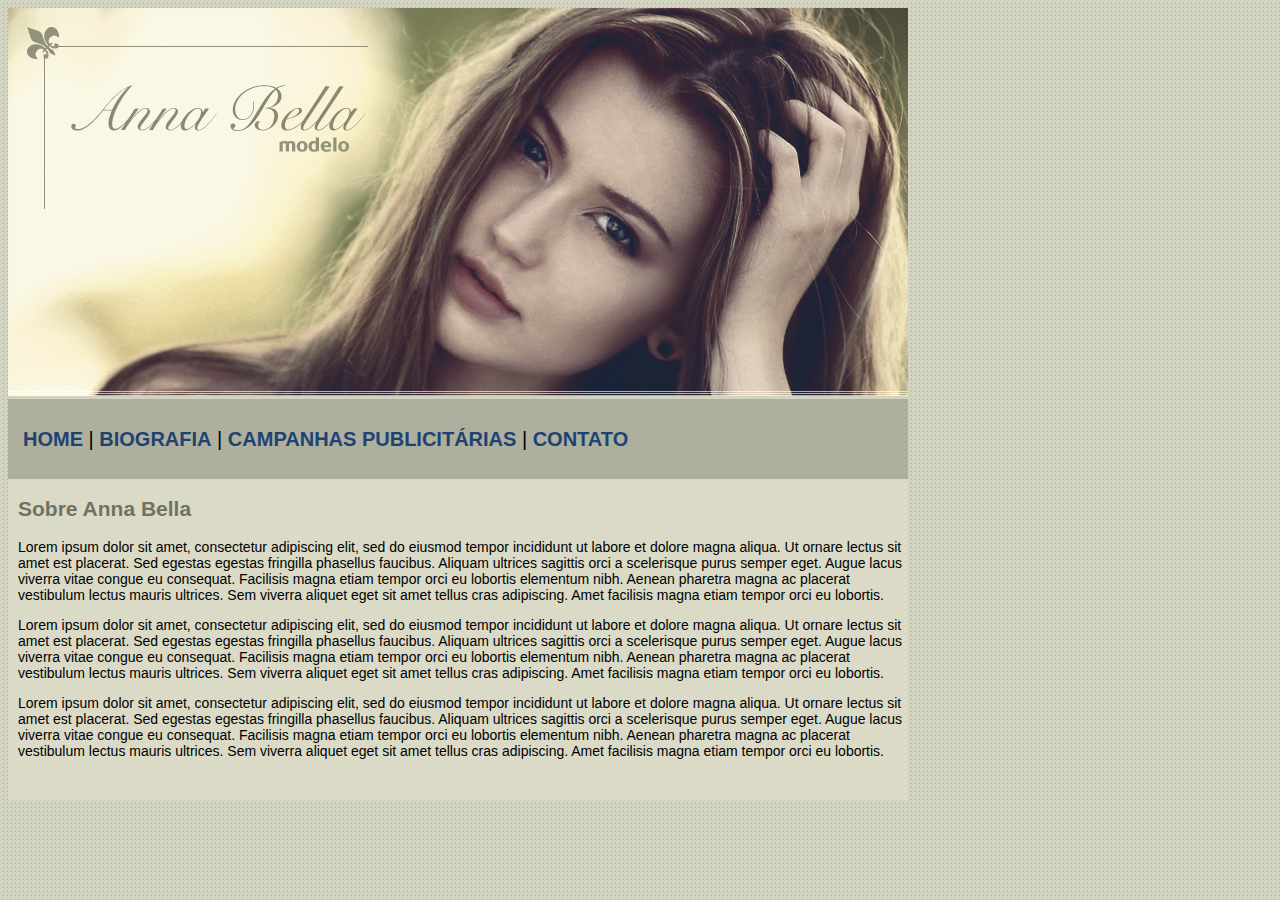
<file: index.html>
<!DOCTYPE html>
<html>
   <head>
      <title>Anna Bella Oficial</title>
      <meta charset="utf-8">
      <link rel="stylesheet" type="text/css" href="estilo.css">
   </head>
   <body>
      <div id="principal">
         <img src="imagens/capa.png">
      </div>
      <div id="barra-navegacao">
         <nav>
            <a href="">HOME</a> |
            <a href="biografia.html">BIOGRAFIA</a> |
            <a href="campanhas.html">CAMPANHAS PUBLICITÁRIAS</a> |
            <a href="contato.html">CONTATO</a>
         </nav>
      </div>
      <div id="sobre">
         <div id="conteudo-sobre">
            <h2 style="color: #727262">Sobre Anna Bella</h2>
            <p>Lorem ipsum dolor sit amet, consectetur adipiscing elit, sed do eiusmod tempor incididunt ut labore et dolore magna aliqua. Ut ornare lectus sit amet est placerat. Sed egestas egestas fringilla phasellus faucibus. Aliquam ultrices sagittis orci a scelerisque purus semper eget. Augue lacus viverra vitae congue eu consequat. Facilisis magna etiam tempor orci eu lobortis elementum nibh. Aenean pharetra magna ac placerat vestibulum lectus mauris ultrices. Sem viverra aliquet eget sit amet tellus cras adipiscing. Amet facilisis magna etiam tempor orci eu lobortis.</p>
            <p>Lorem ipsum dolor sit amet, consectetur adipiscing elit, sed do eiusmod tempor incididunt ut labore et dolore magna aliqua. Ut ornare lectus sit amet est placerat. Sed egestas egestas fringilla phasellus faucibus. Aliquam ultrices sagittis orci a scelerisque purus semper eget. Augue lacus viverra vitae congue eu consequat. Facilisis magna etiam tempor orci eu lobortis elementum nibh. Aenean pharetra magna ac placerat vestibulum lectus mauris ultrices. Sem viverra aliquet eget sit amet tellus cras adipiscing. Amet facilisis magna etiam tempor orci eu lobortis.</p>
            <p>Lorem ipsum dolor sit amet, consectetur adipiscing elit, sed do eiusmod tempor incididunt ut labore et dolore magna aliqua. Ut ornare lectus sit amet est placerat. Sed egestas egestas fringilla phasellus faucibus. Aliquam ultrices sagittis orci a scelerisque purus semper eget. Augue lacus viverra vitae congue eu consequat. Facilisis magna etiam tempor orci eu lobortis elementum nibh. Aenean pharetra magna ac placerat vestibulum lectus mauris ultrices. Sem viverra aliquet eget sit amet tellus cras adipiscing. Amet facilisis magna etiam tempor orci eu lobortis.</p>
         </div>      
      </div>
   </body>
</html>
</file>
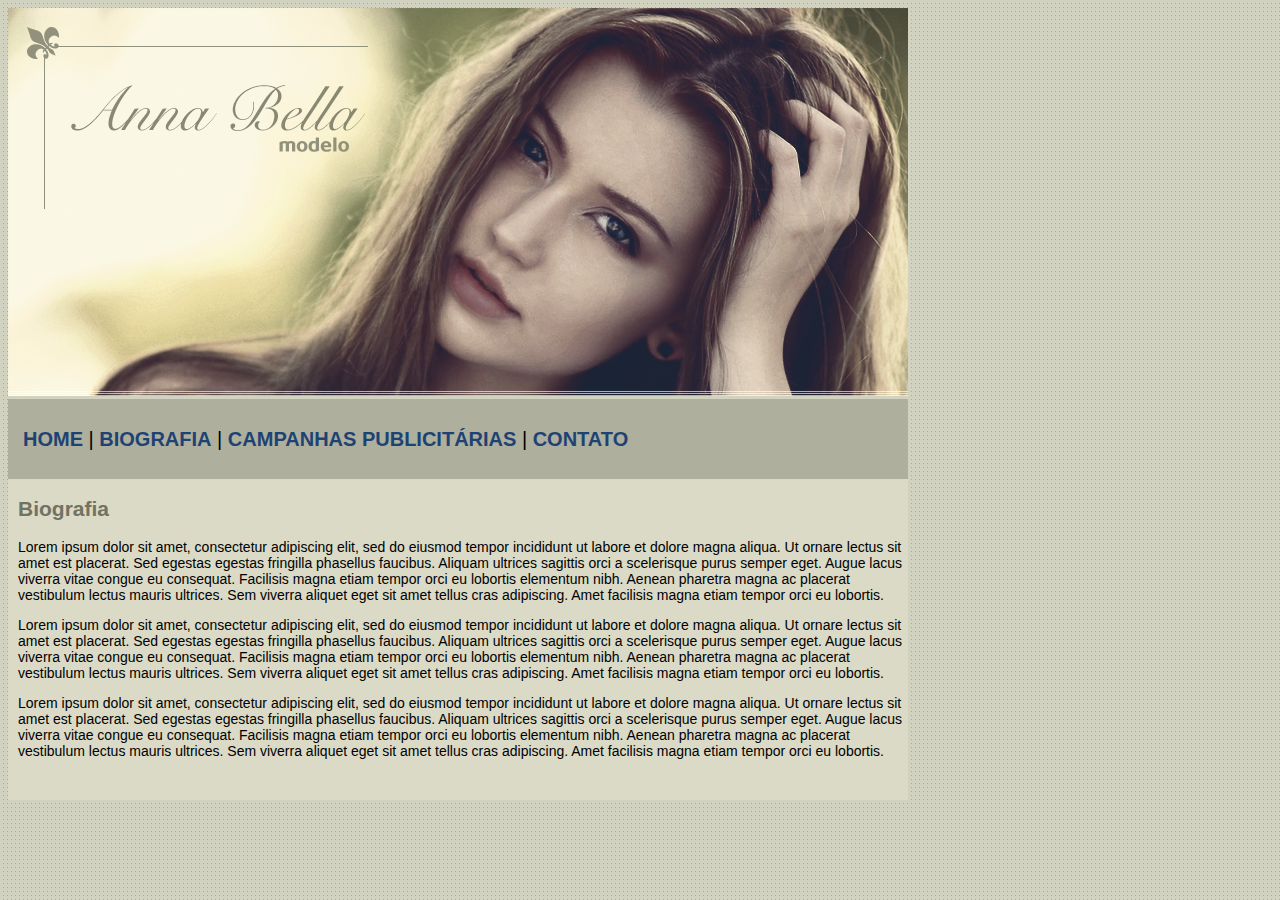
<file: biografia.html>
<!DOCTYPE html>
<html>
   <head>
      <title>Biografia</title>
      <meta charset="utf-8">
      <link rel="stylesheet" type="text/css" href="estilo.css">
   </head>
   <body>
      <div id="principal">
         <img src="imagens/capa.png">
      </div>
      <div id="barra-navegacao">
         <nav>
            <a href="index.html">HOME</a> |
            <a href="">BIOGRAFIA</a> |
            <a href="campanhas.html">CAMPANHAS PUBLICITÁRIAS</a> |
            <a href="contato.html">CONTATO</a>
         </nav>
      </div>
      </div>
      <div id="sobre">
         <div id="conteudo-sobre">
            <h2 style="color: #727262">Biografia</h2>
            <p>Lorem ipsum dolor sit amet, consectetur adipiscing elit, sed do eiusmod tempor incididunt ut labore et dolore magna aliqua. Ut ornare lectus sit amet est placerat. Sed egestas egestas fringilla phasellus faucibus. Aliquam ultrices sagittis orci a scelerisque purus semper eget. Augue lacus viverra vitae congue eu consequat. Facilisis magna etiam tempor orci eu lobortis elementum nibh. Aenean pharetra magna ac placerat vestibulum lectus mauris ultrices. Sem viverra aliquet eget sit amet tellus cras adipiscing. Amet facilisis magna etiam tempor orci eu lobortis.</p>
            <p>Lorem ipsum dolor sit amet, consectetur adipiscing elit, sed do eiusmod tempor incididunt ut labore et dolore magna aliqua. Ut ornare lectus sit amet est placerat. Sed egestas egestas fringilla phasellus faucibus. Aliquam ultrices sagittis orci a scelerisque purus semper eget. Augue lacus viverra vitae congue eu consequat. Facilisis magna etiam tempor orci eu lobortis elementum nibh. Aenean pharetra magna ac placerat vestibulum lectus mauris ultrices. Sem viverra aliquet eget sit amet tellus cras adipiscing. Amet facilisis magna etiam tempor orci eu lobortis.</p>
            <p>Lorem ipsum dolor sit amet, consectetur adipiscing elit, sed do eiusmod tempor incididunt ut labore et dolore magna aliqua. Ut ornare lectus sit amet est placerat. Sed egestas egestas fringilla phasellus faucibus. Aliquam ultrices sagittis orci a scelerisque purus semper eget. Augue lacus viverra vitae congue eu consequat. Facilisis magna etiam tempor orci eu lobortis elementum nibh. Aenean pharetra magna ac placerat vestibulum lectus mauris ultrices. Sem viverra aliquet eget sit amet tellus cras adipiscing. Amet facilisis magna etiam tempor orci eu lobortis.</p>
         </div>      
      </div>
   </body>
</html>
</file>
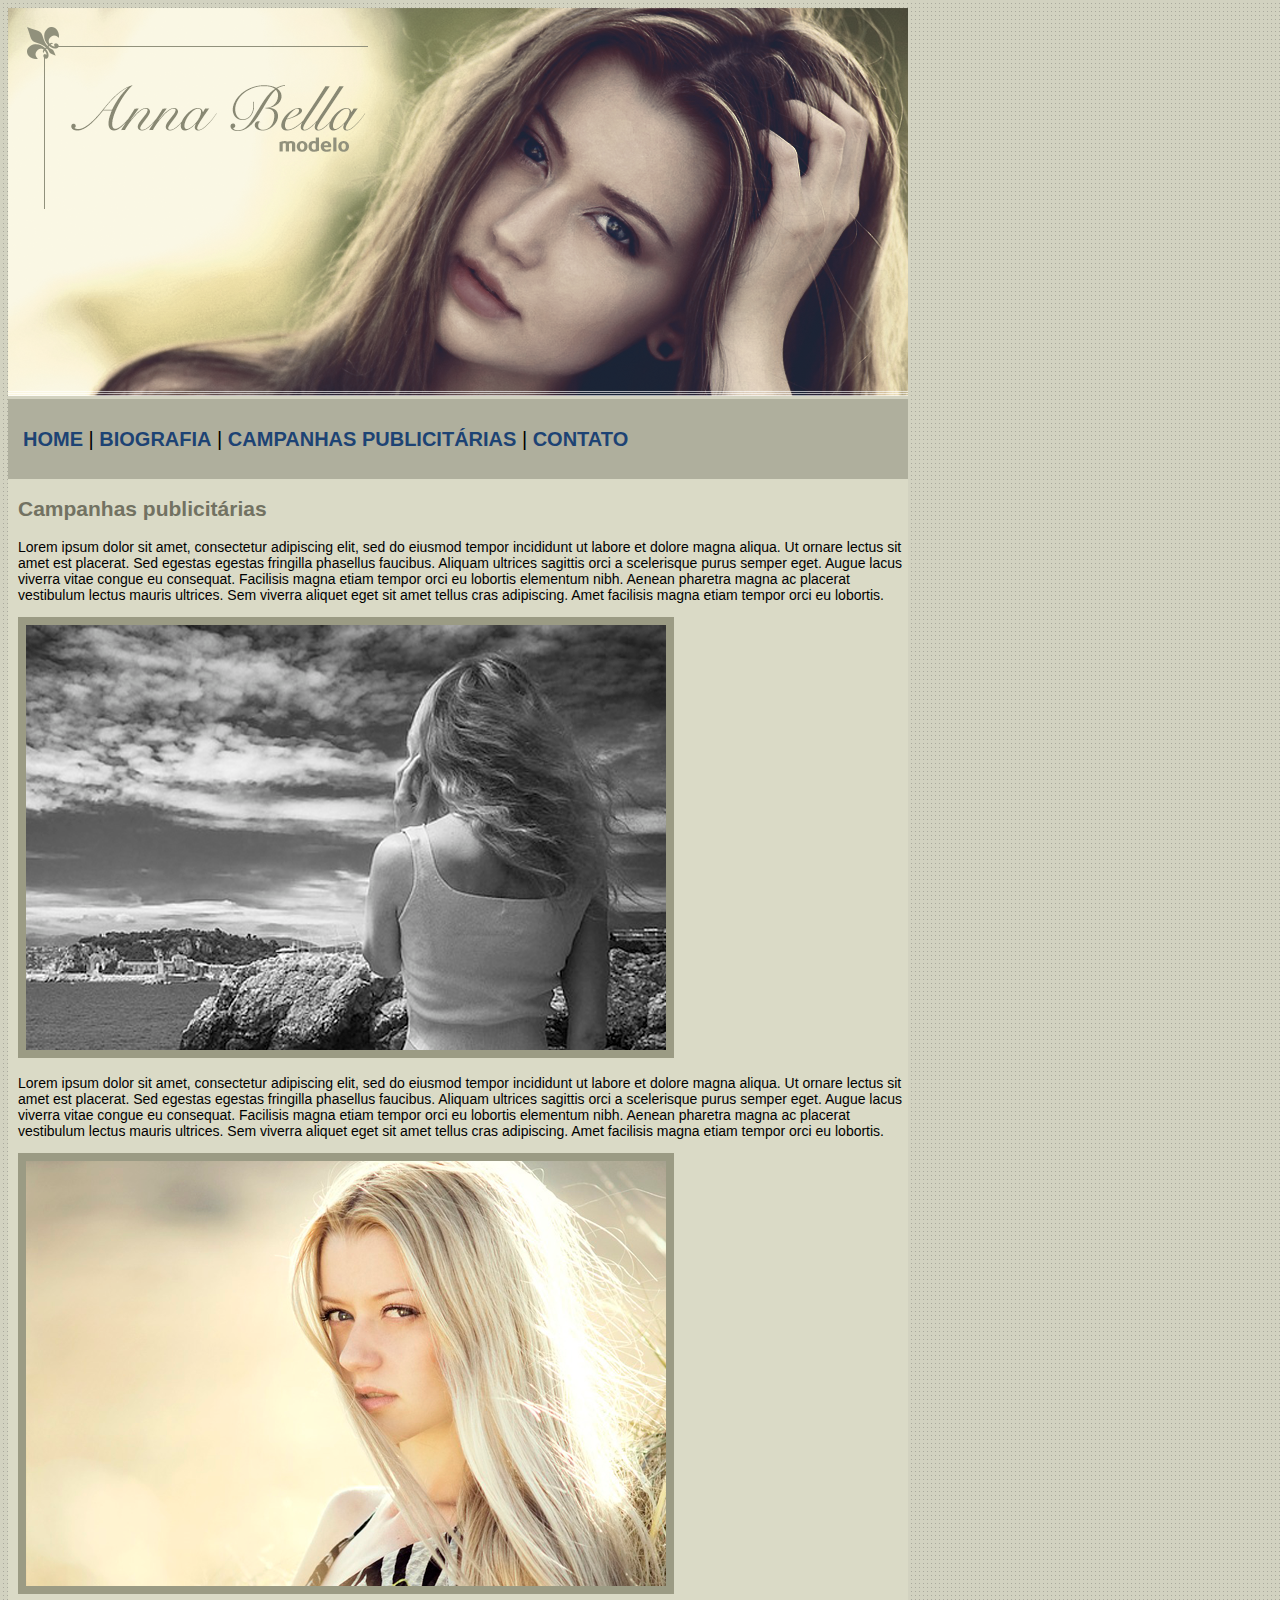
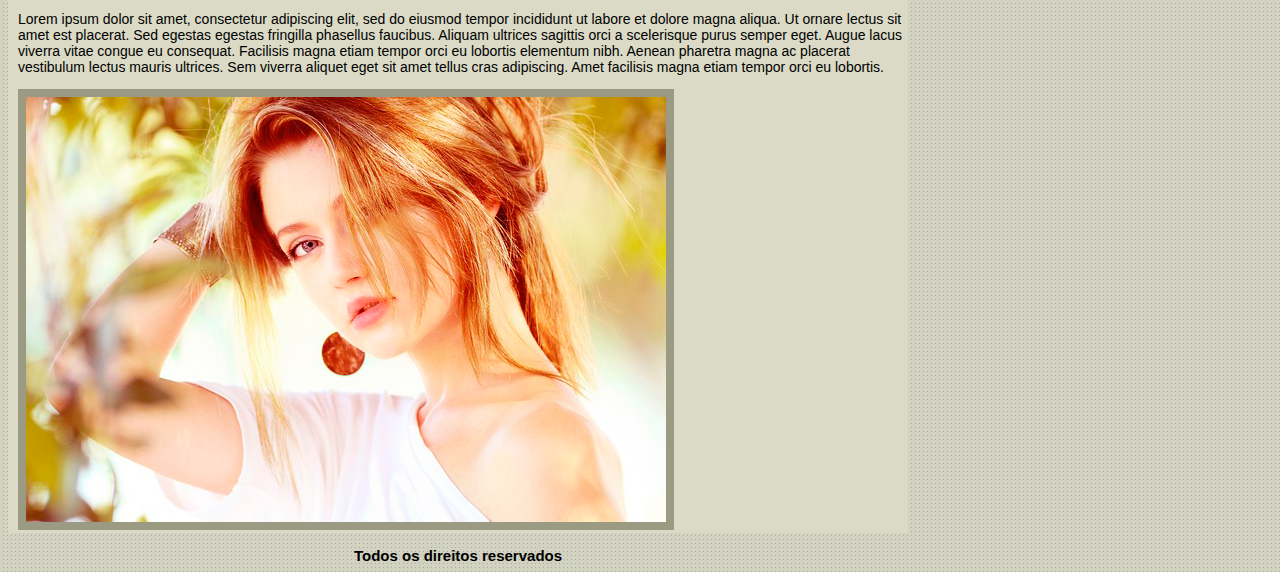
<file: campanhas.html>
<!DOCTYPE html>
<html>
   <head>
      <title>Campanhas Publicitárias</title>
      <meta charset="utf-8">
      <link rel="stylesheet" type="text/css" href="estilo.css">
   </head>
   <body>
      <div id="principal">
         <img src="imagens/capa.png">
      </div>
      <div id="barra-navegacao">
         <nav>
            <a href="index.html">HOME</a> |
            <a href="biografia.html">BIOGRAFIA</a> |
            <a href="">CAMPANHAS PUBLICITÁRIAS</a> |
            <a href="contato.html">CONTATO</a>
         </nav>
      </div>
      </div>
      <div id="fotos">
         <div id="conteudo-sobre">
            <h2 style="color: #727262">Campanhas publicitárias</h2>
            <p>Lorem ipsum dolor sit amet, consectetur adipiscing elit, sed do eiusmod tempor incididunt ut labore et dolore magna aliqua. Ut ornare lectus sit amet est placerat. Sed egestas egestas fringilla phasellus faucibus. Aliquam ultrices sagittis orci a scelerisque purus semper eget. Augue lacus viverra vitae congue eu consequat. Facilisis magna etiam tempor orci eu lobortis elementum nibh. Aenean pharetra magna ac placerat vestibulum lectus mauris ultrices. Sem viverra aliquet eget sit amet tellus cras adipiscing. Amet facilisis magna etiam tempor orci eu lobortis.</p>
            <div>
               <img class="modelos" src="imagens/foto1.png" alt="foto1">
            </div>
            <p>Lorem ipsum dolor sit amet, consectetur adipiscing elit, sed do eiusmod tempor incididunt ut labore et dolore magna aliqua. Ut ornare lectus sit amet est placerat. Sed egestas egestas fringilla phasellus faucibus. Aliquam ultrices sagittis orci a scelerisque purus semper eget. Augue lacus viverra vitae congue eu consequat. Facilisis magna etiam tempor orci eu lobortis elementum nibh. Aenean pharetra magna ac placerat vestibulum lectus mauris ultrices. Sem viverra aliquet eget sit amet tellus cras adipiscing. Amet facilisis magna etiam tempor orci eu lobortis.</p>
            <div>
               <img class="modelos" src="imagens/foto2.png" alt="foto1">
            </div>
            <p>Lorem ipsum dolor sit amet, consectetur adipiscing elit, sed do eiusmod tempor incididunt ut labore et dolore magna aliqua. Ut ornare lectus sit amet est placerat. Sed egestas egestas fringilla phasellus faucibus. Aliquam ultrices sagittis orci a scelerisque purus semper eget. Augue lacus viverra vitae congue eu consequat. Facilisis magna etiam tempor orci eu lobortis elementum nibh. Aenean pharetra magna ac placerat vestibulum lectus mauris ultrices. Sem viverra aliquet eget sit amet tellus cras adipiscing. Amet facilisis magna etiam tempor orci eu lobortis.</p>
            <div>
               <img class="modelos" src="imagens/foto3.png" alt="foto1">
            </div>
            
         </div>      
      </div>
      <div id="footer">
         <footer><strong>Todos os direitos reservados</strong></footer>
      </div>
   </body>
</html>
</file>
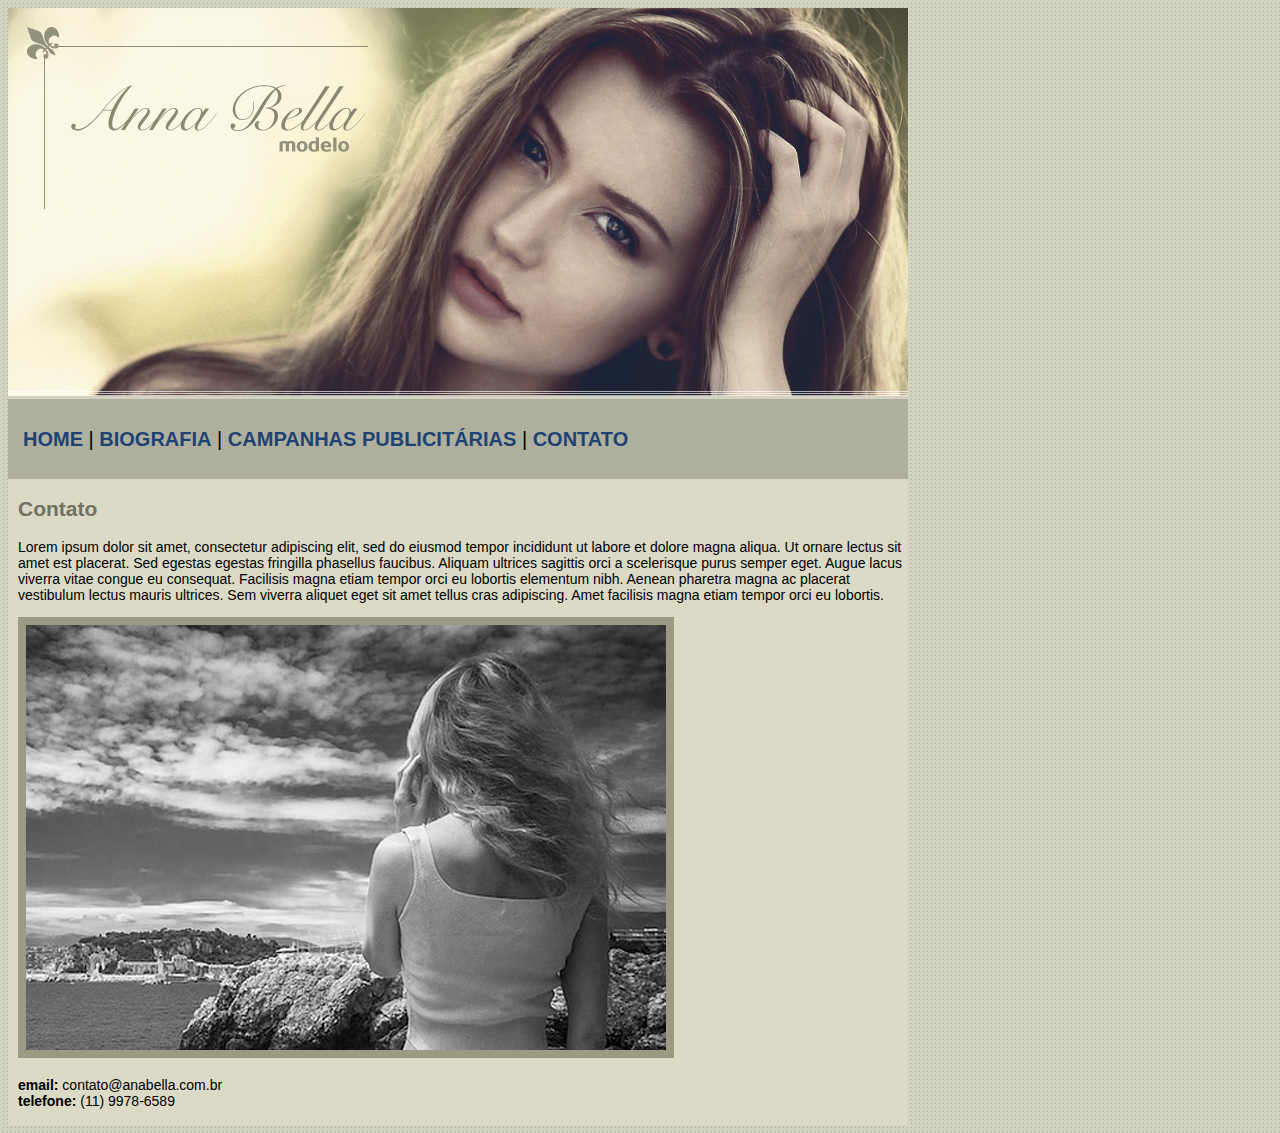
<file: contato.html>
<!DOCTYPE html>
<html>
   <head>
      <title>Contato</title>
      <meta charset="utf-8">
      <link rel="stylesheet" type="text/css" href="estilo.css">
   </head>
   <body>
      <div id="principal">
         <img src="imagens/capa.png">
      </div>
      <div id="barra-navegacao">
         <nav>
            <a href="index.html">HOME</a> |
            <a href="biografia.html">BIOGRAFIA</a> |
            <a href="campanhas.html">CAMPANHAS PUBLICITÁRIAS</a> |
            <a href="">CONTATO</a>
         </nav>
      </div>
      </div>
      <div id="fotos">
         <div id="conteudo-sobre">
            <h2 style="color: #727262">Contato</h2>
            <p>Lorem ipsum dolor sit amet, consectetur adipiscing elit, sed do eiusmod tempor incididunt ut labore et dolore magna aliqua. Ut ornare lectus sit amet est placerat. Sed egestas egestas fringilla phasellus faucibus. Aliquam ultrices sagittis orci a scelerisque purus semper eget. Augue lacus viverra vitae congue eu consequat. Facilisis magna etiam tempor orci eu lobortis elementum nibh. Aenean pharetra magna ac placerat vestibulum lectus mauris ultrices. Sem viverra aliquet eget sit amet tellus cras adipiscing. Amet facilisis magna etiam tempor orci eu lobortis.</p>
            <div>
               <img class="modelos" src="imagens/foto1.png" alt="">
            </div>
            <br>
            <strong>email:</strong> contato@anabella.com.br<br>
            <strong>telefone:</strong> (11) 9978-6589
            <br><br>
         
         </div>      
      </div>
   </body>
</html>
</file>
<file: estilo.css>
body {
	background: #d2d2d2c1 url('imagens/fundo.png');
	font: 14px Arial, helvetica, sans-serif;
}

#principal {
	width: 900px;
}

#barra-navegacao{
	display: flex;
	align-items: center;
	background-color: #afaf9d;
	width: 900px;
	height: 80px;
	font-size: 20px;
}

#sobre {
	padding-top: 1px;
	width: 900px;
	height: 320px;
	background-color: #dadac6;
}

#conteudo-sobre {
	margin-left: 10px;
}

#fotos {
	padding-top: 1px;
	width: 900px;
	background-color: #dadac6;
}

#footer {
	width: 900px;
	margin-top: 14px;
	text-align: center;
	font-size: 15px;
}

.modelos {
	border: 8px solid #9b9b84;
}

nav a{
	text-decoration: none;
	font-size: 20px;
	font-weight: 600;
	color: rgb(29, 67, 116);
}

nav a:hover{
	color: rgb(65, 111, 170);
	font-size: 20.5px;
}

nav {
	margin-left: 15px;
}
</file>
